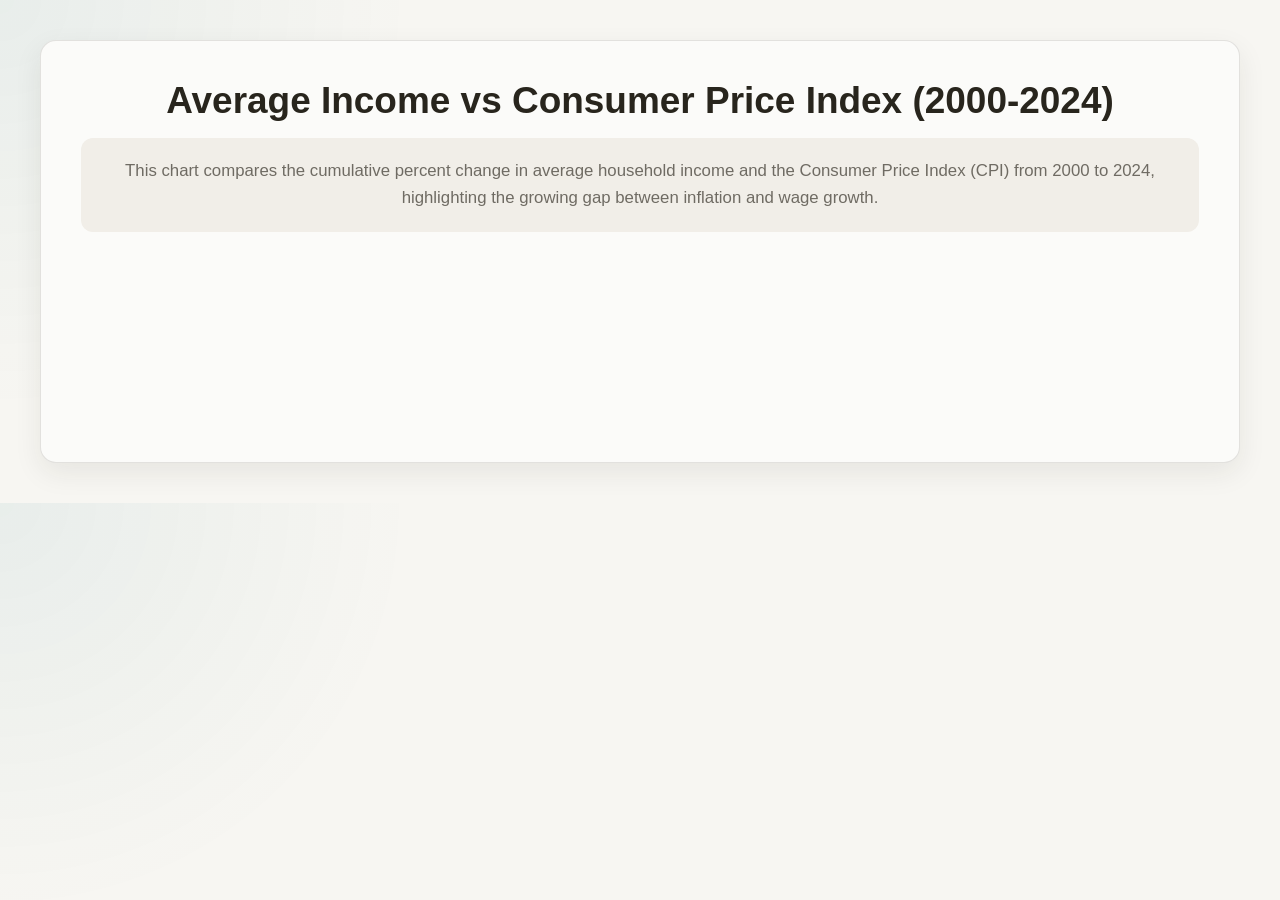
<file: docs/manav/index.html>
<!DOCTYPE html>
<html lang="en">
    <head>
        <meta charset="utf-8">
        <title>Income vs CPI</title>
        <!-- Self-apply the page-wide theme BEFORE the chart's JS reads its colors -->
        <script>
          try {
            var t = localStorage.getItem("pricedout-theme") || "light";
            document.documentElement.setAttribute("data-theme", t);
          } catch (e) {}
        </script>
        <link rel="preconnect" href="https://api.fontshare.com">
        <link href="https://api.fontshare.com/v2/css?f[]=satoshi@400,500,700&display=swap" rel="stylesheet">
        <link rel="stylesheet" href="./style.css">
    </head>
    <body>
        <div class="container">
            <h1>Average Income vs Consumer Price Index (2000-2024)</h1>
            <p class="description">
                This chart compares the cumulative percent change in average household income 
                and the Consumer Price Index (CPI) from 2000 to 2024, highlighting the growing 
                gap between inflation and wage growth.
            </p>
            <svg id="chart"></svg>
        </div>
        <script src="https://d3js.org/d3.v7.min.js"></script>
        <script src="./main.js"></script>
    </body>
</html>
</file>
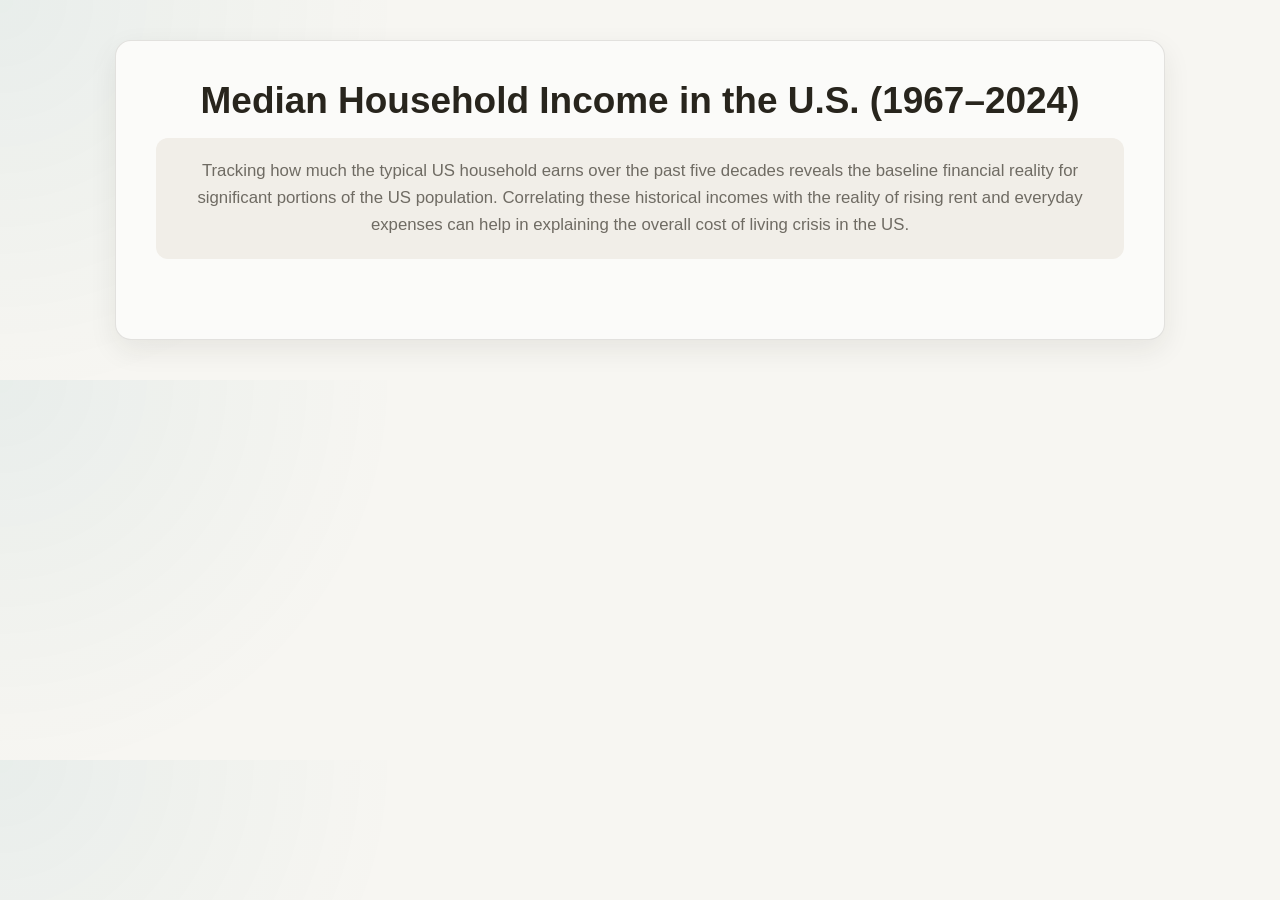
<file: docs/simon/index.html>
<!DOCTYPE html>
<html lang="en">
<head>
    <meta charset="UTF-8">
    <meta name="viewport" content="width=device-width, initial-scale=1.0">
    <title>US Median Income (1967-2024)</title>
    <!-- Self-apply the page-wide theme BEFORE the chart's JS reads its colors -->
    <script>
      try {
        var t = localStorage.getItem("pricedout-theme") || "light";
        document.documentElement.setAttribute("data-theme", t);
      } catch (e) {}
    </script>
    <link rel="preconnect" href="https://api.fontshare.com">
    <link href="https://api.fontshare.com/v2/css?f[]=satoshi@400,500,700&display=swap" rel="stylesheet">
    <link rel="stylesheet" href="style.css">
    <script src="https://d3js.org/d3.v7.min.js"></script>
</head>
<body>
    <div class="container">
        <h1>Median Household Income in the U.S. (1967–2024)</h1>
        
        <p class="description">
            Tracking how much the typical US household earns over the past five decades reveals the baseline financial
            reality for significant portions of the US population. Correlating these historical incomes with the 
            reality of rising rent and everyday expenses can help in explaining the overall cost of living crisis in the US.
        </p>
        
        <div id="chart"></div>
    </div>

    <script src="main.js"></script>
</body>
</html>
</file>
<file: docs/manav/style.css>
/* =======================================================================
   Average Income vs CPI — Line Chart
   Restyled to match the group design system (shared tokens). Teal income
   line vs. magenta CPI line on the warm-neutral card.
   ======================================================================= */

:root,
[data-theme="light"] {
  --font-body: 'Satoshi', 'Inter', sans-serif;
  --font-display: 'Satoshi', 'Inter', sans-serif;

  --color-bg: #f7f6f2;
  --color-surface: #fbfbf9;
  --color-surface-2: #f1eee8;
  --color-border: rgba(40, 37, 29, 0.12);
  --color-text: #28251d;
  --color-text-muted: #6f6b63;
  --color-primary: #01696f;    /* teal — income line */
  --color-secondary: #d19900;  /* gold */
  --color-accent: #a12c7b;      /* magenta — CPI line */
  --shadow-sm: 0 10px 28px rgba(40, 37, 29, 0.08);
  --radius-md: 0.75rem;
  --radius-lg: 1rem;
}

[data-theme="dark"] {
  --color-bg: #171614;
  --color-surface: #1e1c19;
  --color-surface-2: #25231f;
  --color-border: rgba(205, 204, 202, 0.12);
  --color-text: #ece8df;
  --color-text-muted: #b3ada2;
  --color-primary: #4f98a3;
  --color-secondary: #e8af34;
  --color-accent: #d163a7;
  --shadow-sm: 0 14px 36px rgba(0, 0, 0, 0.28);
}

*, *::before, *::after { box-sizing: border-box; }

body {
  font-family: var(--font-body);
  background:
    radial-gradient(circle at top left, rgba(1, 105, 111, 0.06), transparent 30%),
    var(--color-bg);
  color: var(--color-text);
  margin: 0;
  padding: 40px 20px;
  display: flex;
  justify-content: center;
  line-height: 1.6;
}

.container {
  max-width: 1200px;
  width: 100%;
  background-color: var(--color-surface);
  border: 1px solid var(--color-border);
  padding: 40px;
  border-radius: var(--radius-lg);
  box-shadow: var(--shadow-sm);
}

h1 {
  font-family: var(--font-display);
  margin-top: 0;
  font-size: clamp(1.7rem, 1.35rem + 1.2vw, 2.4rem);
  color: var(--color-text);
  line-height: 1.1;
  margin-bottom: 10px;
  text-align: center;
}

.description {
  font-size: 1.05rem;
  line-height: 1.6;
  color: var(--color-text-muted);
  margin-bottom: 40px;
  text-align: center;
  background-color: var(--color-surface-2);
  padding: 20px;
  border-radius: var(--radius-md);
}

.x-axis path,
.x-axis line,
.y-axis path,
.y-axis line {
  stroke: var(--color-border);
}

.x-axis text,
.y-axis text {
  font-family: var(--font-body);
  font-size: 12px;
  fill: var(--color-text-muted);
}

.axis-label {
  font-family: var(--font-body);
  font-weight: 700;
  fill: var(--color-text);
  font-size: 14px;
}

/* Tooltip restyled to match group cards */
.tooltip {
  position: absolute;
  background: var(--color-surface);
  border: 1px solid var(--color-border);
  color: var(--color-text);
  padding: 8px 12px;
  font-size: 13px;
  border-radius: var(--radius-md);
  box-shadow: var(--shadow-sm);
  pointer-events: none;
}

svg {
  display: block;
  margin: 0 auto;
}

@media (prefers-reduced-motion: reduce) {
  *, *::before, *::after {
    animation-duration: 0.01ms !important;
    transition-duration: 0.01ms !important;
  }
}
</file>
<file: docs/simon/style.css>
/* =======================================================================
   Median Household Income — Line Chart
   Restyled to match the group design system (shared tokens from the
   County Affordability Explorer). Teal/gold warm-neutral palette.
   ======================================================================= */

:root,
[data-theme="light"] {
  --font-body: 'Satoshi', 'Inter', sans-serif;
  --font-display: 'Satoshi', 'Inter', sans-serif;

  --color-bg: #f7f6f2;
  --color-surface: #fbfbf9;
  --color-surface-2: #f1eee8;
  --color-border: rgba(40, 37, 29, 0.12);
  --color-divider: rgba(40, 37, 29, 0.08);
  --color-text: #28251d;
  --color-text-muted: #6f6b63;
  --color-text-faint: #9d988e;
  --color-primary: #01696f;   /* teal — line color */
  --color-secondary: #d19900; /* gold */
  --color-accent: #a12c7b;     /* magenta */
  --color-grid: rgba(40, 37, 29, 0.08);
  --shadow-sm: 0 10px 28px rgba(40, 37, 29, 0.08);
  --radius-md: 0.75rem;
  --radius-lg: 1rem;
}

[data-theme="dark"] {
  --color-bg: #171614;
  --color-surface: #1e1c19;
  --color-surface-2: #25231f;
  --color-border: rgba(205, 204, 202, 0.12);
  --color-divider: rgba(205, 204, 202, 0.08);
  --color-text: #ece8df;
  --color-text-muted: #b3ada2;
  --color-text-faint: #7f7a71;
  --color-primary: #4f98a3;
  --color-secondary: #e8af34;
  --color-accent: #d163a7;
  --color-grid: rgba(236, 232, 223, 0.1);
  --shadow-sm: 0 14px 36px rgba(0, 0, 0, 0.28);
}

*, *::before, *::after { box-sizing: border-box; }

body {
  font-family: var(--font-body);
  background:
    radial-gradient(circle at top left, rgba(1, 105, 111, 0.06), transparent 30%),
    var(--color-bg);
  color: var(--color-text);
  margin: 0;
  padding: 40px 20px;
  display: flex;
  justify-content: center;
  line-height: 1.6;
}

/* Card that holds the chart and text */
.container {
  max-width: 1050px;
  width: 100%;
  background-color: var(--color-surface);
  border: 1px solid var(--color-border);
  padding: 40px;
  border-radius: var(--radius-lg);
  box-shadow: var(--shadow-sm);
}

/* Main heading — assertive data-journalism style */
h1 {
  font-family: var(--font-display);
  margin-top: 0;
  font-size: clamp(1.7rem, 1.35rem + 1.2vw, 2.4rem);
  color: var(--color-text);
  line-height: 1.1;
  margin-bottom: 10px;
  text-align: center;
}

/* Sub-heading / description */
.description {
  font-size: 1.05rem;
  line-height: 1.6;
  color: var(--color-text-muted);
  margin-bottom: 40px;
  text-align: center;
  background-color: var(--color-surface-2);
  padding: 20px;
  border-radius: var(--radius-md);
}

/* Axis lines */
.x-axis path,
.x-axis line,
.y-axis path,
.y-axis line {
  stroke: var(--color-border);
}

/* Axis tick numbers */
.x-axis text,
.y-axis text {
  font-family: var(--font-body);
  font-size: 12px;
  fill: var(--color-text-muted);
}

/* Axis labels */
.axis-label {
  font-family: var(--font-body);
  font-weight: 700;
  fill: var(--color-text);
  font-size: 14px;
}

@media (prefers-reduced-motion: reduce) {
  *, *::before, *::after {
    animation-duration: 0.01ms !important;
    transition-duration: 0.01ms !important;
  }
}
</file>
